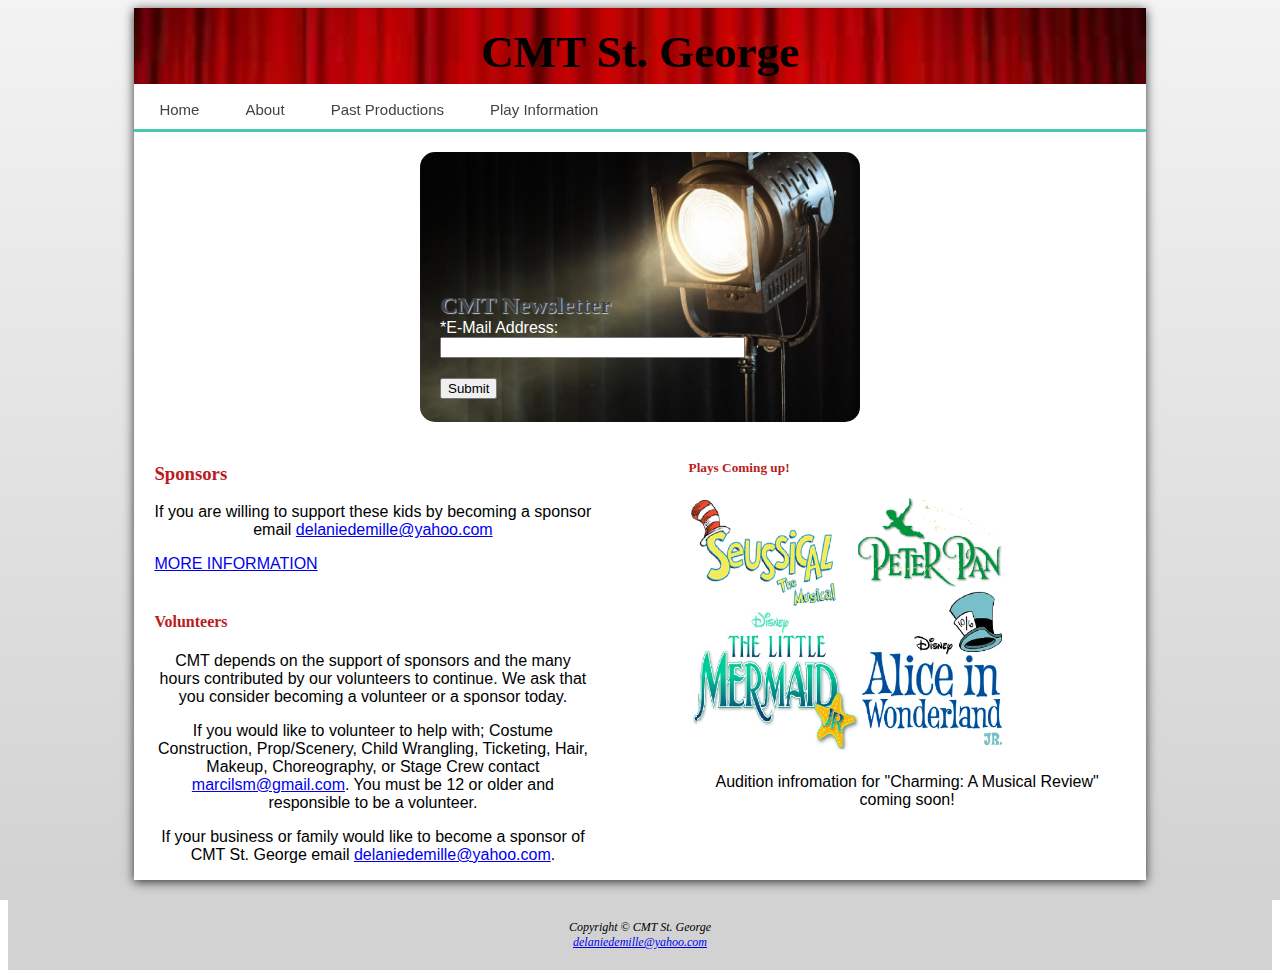
<file: index.html>
<!DOCTYPE html>
 <html>
 <head>
 <meta name="viewport" content="width=device-width, initial-scale=1.0">
	<meta charset="UTF-8">
	<title>CMT St. George</title>
	<meta name="robots" content="noindex">
		<link rel="stylesheet" type="text/css" href="style.css">
</head>
<body>
	<div id="wrapper">
<header>
	<h1>CMT St. George</h1>
</header>
 <div id="cssmenu">
	<ul><li><A href="index.html">Home</A></li>
	<li><A  href="about.html">About</A></li>
	<li><A  href="productions.html">Past Productions</A></li>
	<li><A  href="information.html">Play Information</A></li></ul>
	 </div>
<main>
<div class="theatre-stage-spotlight">
	<h2 style="margin: 120px 0 0 0;">CMT Newsletter</h2>
<form action="delaniedemille@yahoo.com" method="post">
	<label for="myEmail" style="color: #FFFFFF">*E-Mail Address:</label>
	<input type="email" name"myEmail" id="myEmail" size="35" required>
	<input type="Submit" value="Submit">
    </form>
	</div>
		<div style="width:100%">
		<div style="width: 45%; float: left;">
	<h3></br>Sponsors</h3>
  <p align="center">If you are willing to support these kids by becoming a sponsor email <a href="mailto:delaniedemille@yahoo.com">delaniedemille@yahoo.com</a> </p>
	<A  href="sponsors.html">MORE INFORMATION</A> 
	<h4></br>Volunteers</h4>
	 <p align="center">CMT depends on the support of sponsors and the many hours contributed by our volunteers to continue. We ask that you consider becoming a volunteer or a sponsor today.</p>
	 <p align="center">If you would like to volunteer to help with; Costume Construction, Prop/Scenery, Child Wrangling, Ticketing, Hair, Makeup, Choreography, or Stage Crew contact <a href="mailto:marcilsm@gmail.com">marcilsm@gmail.com</a>. You must be 12 or older and responsible to be a volunteer.</p>
	 <p align="center">If your business or family would like to become a sponsor of CMT St. George email 	
<a href="mailto:delaniedemille@yahoo.com">delaniedemille@yahoo.com</a>.</p>
</div> </div>
		<div style="width: 10%; float: center;">
	</div>
		<div style="width: 45%; float: right;">
   <h5><br>Plays Coming up!</h5>
  <img src="logos.png" alt="playpic" width=320px>
  <p align="center">Audition infromation for "Charming: A Musical Review" coming soon!</p> </br> </br> </br>
 </body>
	</main>
	</div>
	</div>
	<footer>

Copyright &copy; CMT St. George </br>
	<a href="mailto:delaniedemille@yahoo.com">delaniedemille@yahoo.com</a>
	</footer>
	</id>
</html>
</file>
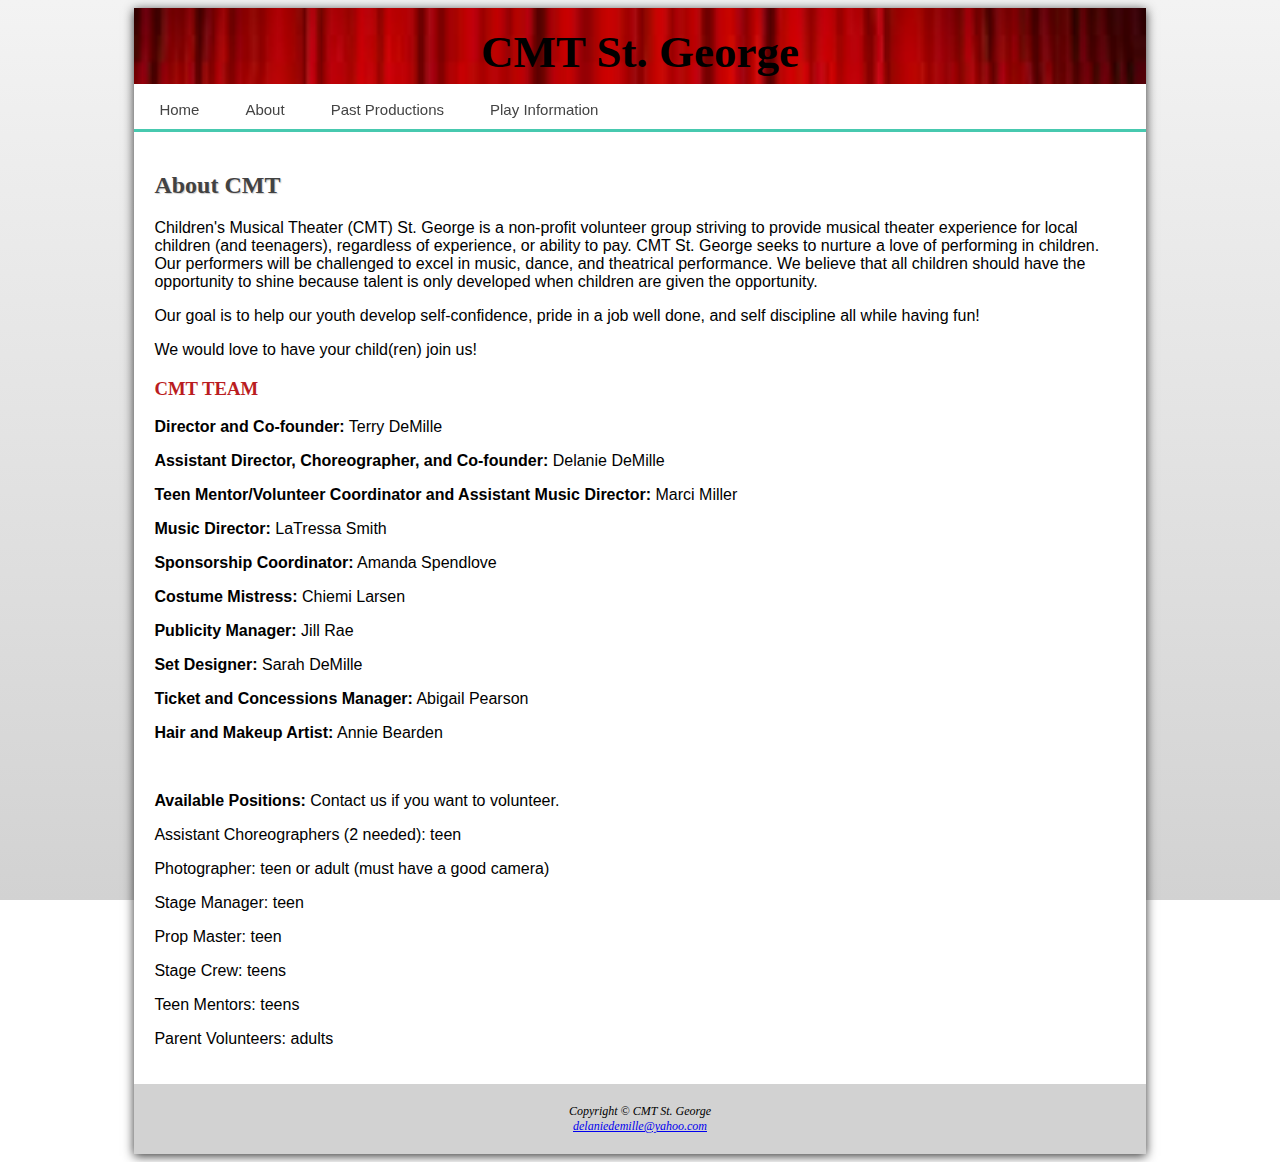
<file: about.html>
<!DOCTYPE html>
 <html>
 <head>
 <meta name="viewport" content="width=device-width, initial-scale=1.0">
	<meta charset="UTF-8">
	<title>CMT St. George</title>
	<meta name="robots" content="noindex">
		<link rel="stylesheet" type="text/css" href="style.css">
</head>
<body>
	<div id="wrapper">
<header>
	<h1>CMT St. George</h1>
</header>
<div id="cssmenu">
	<ul><li><A href="index.html">Home</A></li>
	<li><A  href="about.html">About</A></li>
	<li><A  href="productions.html">Past Productions</A></li>
	<li><A  href="information.html">Play Information</A></li></ul>
</div>
<main>
		<h2>About CMT</h2>
	<p>Children's Musical Theater (CMT) St. George is a non-profit volunteer group striving to provide musical theater experience for local children (and teenagers), regardless of experience, or ability to pay. CMT St. George seeks to nurture a love of performing in children.  Our performers will be challenged to excel in music, dance, and theatrical performance. We believe that all children should have the opportunity to shine because talent is only developed when children are given the opportunity.<p>
<p>Our goal is to help our youth develop self-confidence, pride in a job well done, and self discipline all while having fun!<p>
<p>We would love to have your child(ren) join us!</p>
		<h3>CMT TEAM</h3>
<div id="Terry"></div>
<p><b>Director and Co-founder:</b> Terry DeMille</p>
<div id="Delanie"></div>
<p><b>Assistant Director, Choreographer, and Co-founder:</b> Delanie DeMille</p>
<div id="Marci"></div>
<p><b>Teen Mentor/Volunteer Coordinator and Assistant Music Director:</b> Marci Miller</p>
<div id="LaTressa"></div>
<p><b>Music Director:</b> LaTressa Smith</p>
<div id="Amanda"></div>
<p><b>Sponsorship Coordinator:</b> Amanda Spendlove</p>
<div id="Chiemi"></div>
<p><b>Costume Mistress:</b> Chiemi Larsen</p>
<div id="Jill"></div>
<p><b>Publicity Manager:</b> Jill Rae</p>
<div id="Sarah"></div>
<p><b>Set Designer:</b> Sarah DeMille</p>
<div id="Abigail"></div>
<p><b>Ticket and Concessions Manager:</b> Abigail Pearson</p>
<div id="Annie"></div>
<p><b>Hair and Makeup Artist:</b> Annie Bearden</p> </br> 
<p><b>Available Positions:</b> Contact us if you want to volunteer.</p>
<p>Assistant Choreographers (2 needed): teen</p>
<p>Photographer: teen or adult (must have a good camera)</p>
<p>Stage Manager: teen</p>
<p>Prop Master: teen</p>
<p>Stage Crew: teens</p>
<p>Teen Mentors: teens</p>
<p>Parent Volunteers: adults</p>
</body>
</main>
<footer>	
	Copyright &copy; CMT St. George</br>
	<a href="mailto:delaniedemille@yahoo.com">delaniedemille@yahoo.com</a>
	</footer>
	</div>
</html>
</file>
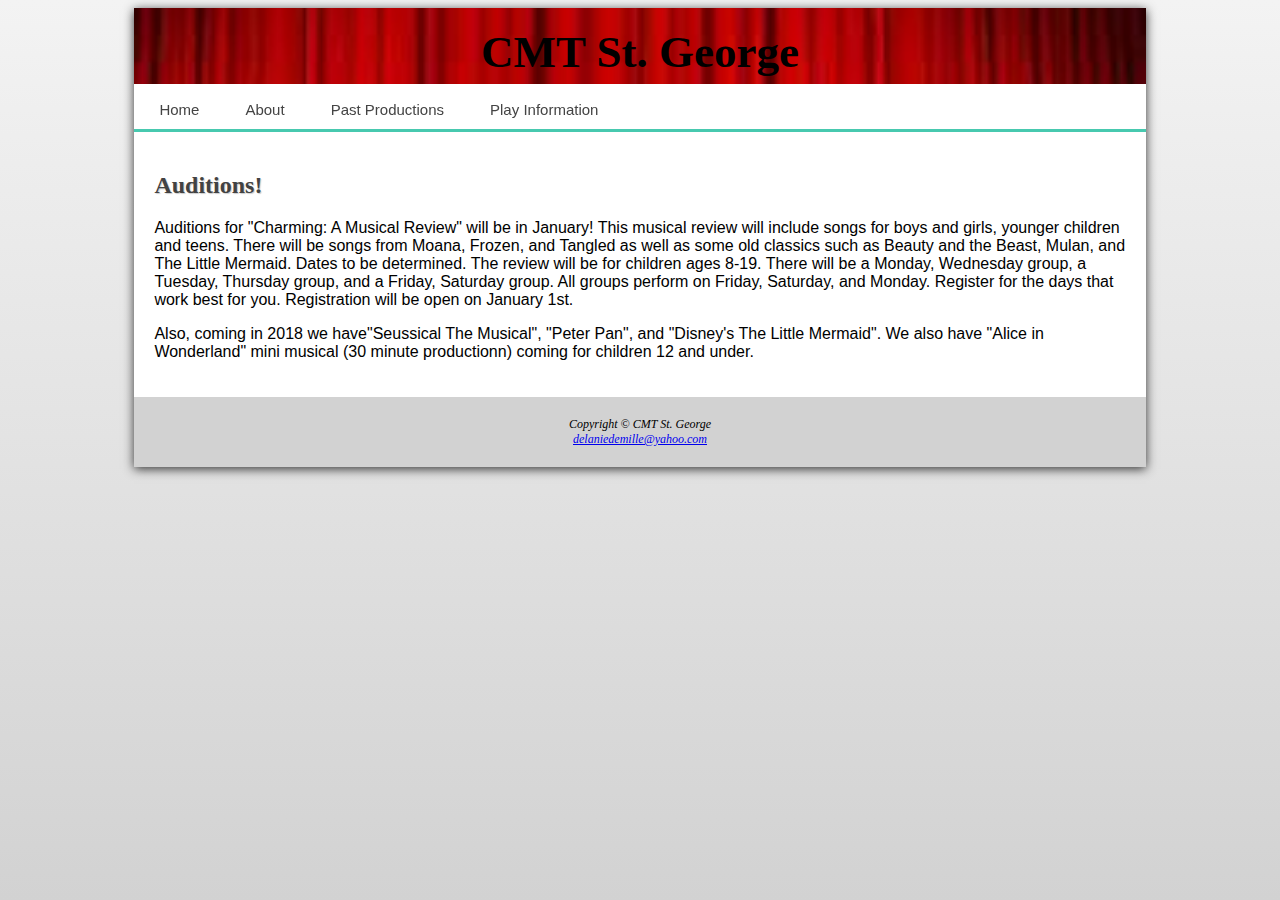
<file: information.html>
<!DOCTYPE html>
 <html>
 <head>
 <meta name="viewport" content="width=device-width, initial-scale=1.0">
	<meta charset="UTF-8">
	<title>CMT St. George</title>
	<meta name="robots" content="noindex">
		<link rel="stylesheet" type="text/css" href="style.css">
</head>
<body>
	<div id="wrapper">
<header>
	<h1>CMT St. George</h1>
</header>
<div id="cssmenu">
	<ul><li><A href="index.html">Home</A></li>
	<li><A  href="about.html">About</A></li>
	<li><A  href="productions.html">Past Productions</A></li>
	<li><A  href="information.html">Play Information</A></li></ul>
	</div>
	<main>
		<h2>Auditions!</h2>
		<p>Auditions for "Charming: A Musical Review" will be in January! This musical review will include songs for boys and girls, younger children and teens. There will be songs from Moana, Frozen, and Tangled as well as some old classics such as Beauty and the Beast, Mulan, and The Little Mermaid. Dates to be determined. The review will be for children ages 8-19. There will be a Monday, Wednesday group, a Tuesday, Thursday group, and a Friday, Saturday group. All groups perform on Friday, Saturday, and Monday. Register for the days that work best for you. Registration will be open on January 1st.</p>
<p>Also, coming in 2018 we have"Seussical The Musical", "Peter Pan", and "Disney's The Little Mermaid". We also have "Alice in Wonderland" mini musical (30 minute productionn) coming for children 12 and under.</p>
		</body>
		</main>
<footer>
	Copyright &copy; CMT St. George</br>
	<a href="mailto:delaniedemille@yahoo.com">delaniedemille@yahoo.com</a>
	</footer>
	</div>
</html>
</file>
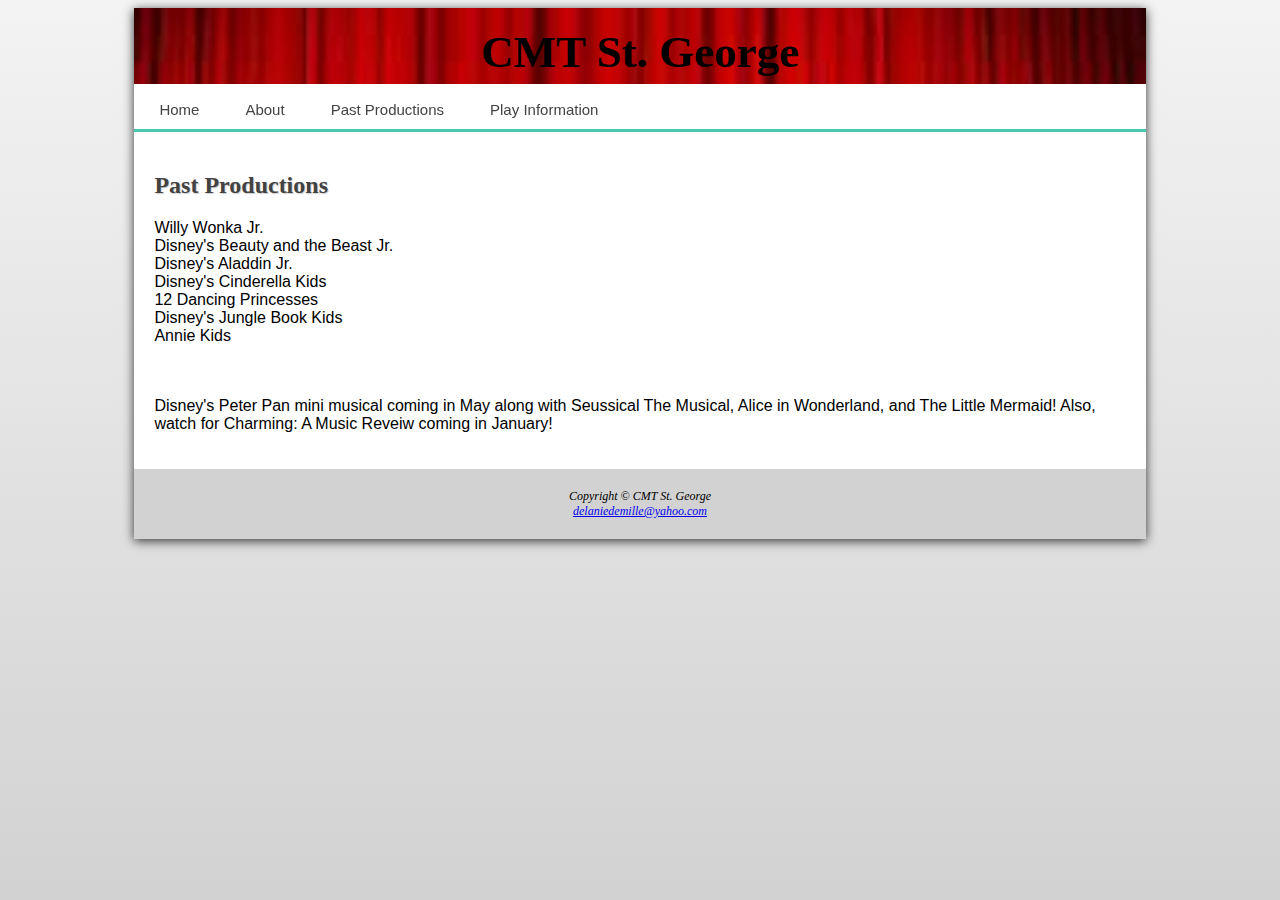
<file: productions.html>
<!DOCTYPE html>
 <html>
 <head>
 <meta name="viewport" content="width=device-width, initial-scale=1.0">
	<meta charset="UTF-8">
	<title>CMT St. George</title>
	<meta name="robots" content="noindex">
		<link rel="stylesheet" type="text/css" href="style.css">
</head>
<body>
	<div id="wrapper">
<header>
	<h1>CMT St. George</h1>
</header>
<div id="cssmenu">
	<ul><li><A href="index.html">Home</A></li>
	<li><A  href="about.html">About</A></li>
	<li><A  href="productions.html">Past Productions</A></li>
	<li><A  href="information.html">Play Information</A></li></ul>
	</div>
	<main>
<h2>Past Productions</h2>
<p>Willy Wonka Jr. </br> Disney's Beauty and the Beast Jr. </br> Disney's Aladdin Jr. </br> Disney's Cinderella Kids </br> 12 Dancing Princesses </br> Disney's Jungle Book Kids </br> Annie Kids </br> </br> </br> </p>
<p>Disney's Peter Pan mini musical coming in May along with Seussical The Musical, Alice in Wonderland, and The Little Mermaid! Also, watch for Charming: A Music Reveiw coming in January!</p> 
	
	</body>
	</main>
	<footer>
	Copyright &copy; CMT St. George</br>
	<a href="mailto:delaniedemille@yahoo.com">delaniedemille@yahoo.com</a>
	</footer>
	</div>
</html>
</file>
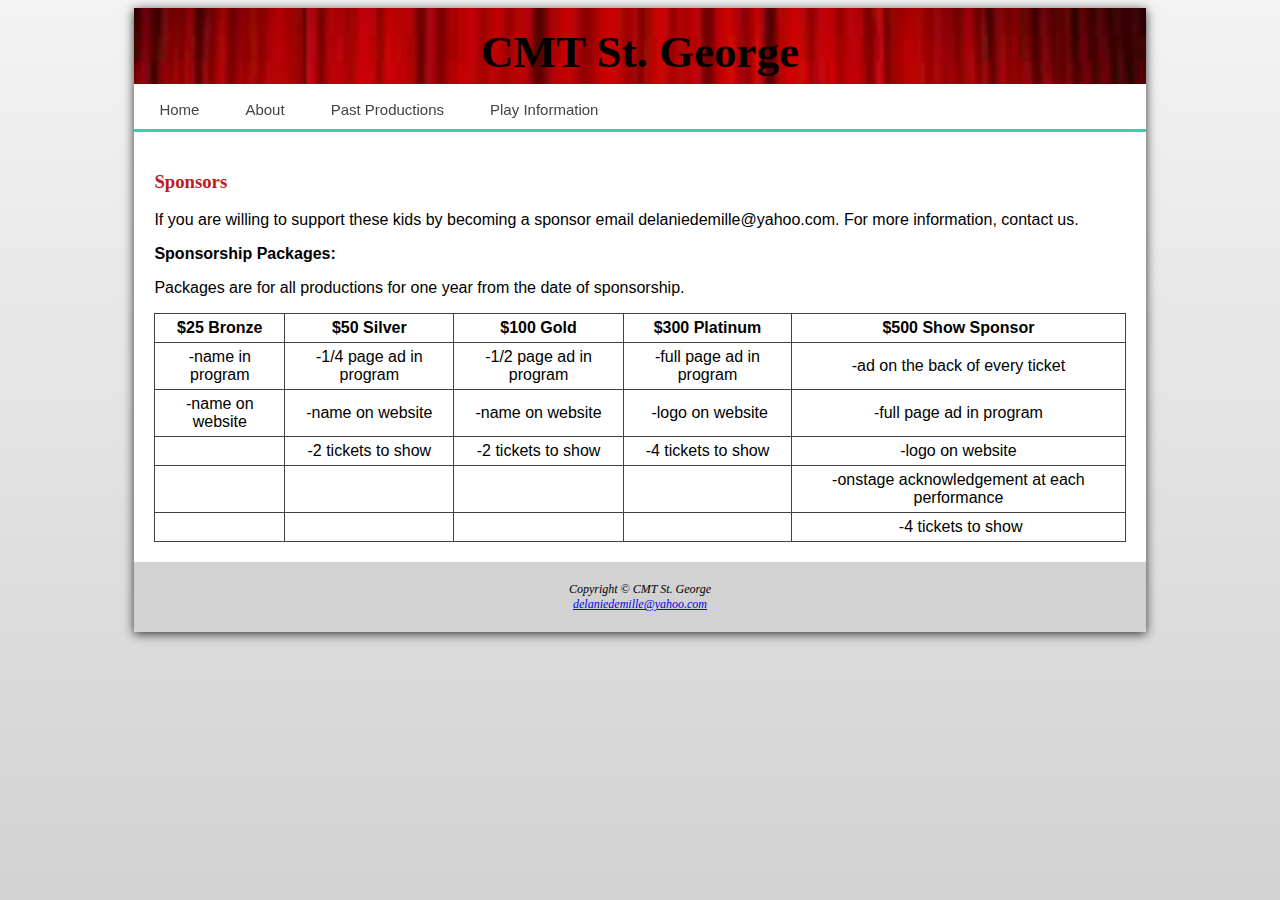
<file: sponsors.html>
<!DOCTYPE html>
 <html>
 <head>
 <meta name="viewport" content="width=device-width, initial-scale=1.0">
	<meta charset="UTF-8">
	<title>CMT St. George</title>
	<meta name="robots" content="noindex">
		<link rel="stylesheet" type="text/css" href="style.css">
</head>
<body>
	<div id="wrapper">
<header>
	<h1>CMT St. George</h1>
</header>
<div id="cssmenu">
	<ul><li><A href="index.html">Home</A></li>
	<li><A  href="about.html">About</A></li>
	<li><A  href="productions.html">Past Productions</A></li>
	<li><A  href="information.html">Play Information</A></li></ul>
	</div>
<main>
<h3>Sponsors</h3>
	<p>If you are willing to support these kids by becoming a sponsor email delaniedemille@yahoo.com.
For more information, contact us.</p>
<b>Sponsorship Packages:</b>
<p>Packages are for all productions for one year from the date of sponsorship.</p>
<table>
<tr>
	<th>$25 Bronze</th>
	<th>$50 Silver</th>
	<th>$100 Gold</th>
	<th>$300 Platinum</th>
	<th>$500 Show Sponsor</th>
</tr>
<tr>
	<td>-name in program</td>
	<td>-1/4 page ad in program</td>
	<td>-1/2 page ad in program</td>
	<td>-full page ad in program</td>
	<td>-ad on the back of every ticket</td>
</tr>
<tr>
	<td>-name on website​</td>
	<td>-name on website</td>
	<td>-name on website</td>
	<td>​ -logo on website</td>
	<td>-full page ad in program</td>
</tr>
<tr>
	<td>   </td>
	<td>-2 tickets to show</td>
	<td>-2 tickets to show</td>
	<td> -4 tickets to show​</td>
	<td>-logo on website</td>
</tr>
<tr>
	<td>   </td>
	<td>   </td>
	<td>   </td>
	<td>   </td>
	<td> -onstage acknowledgement  at each performance</td>
</tr><tr>
	<td>   </td>
	<td>   </td>
	<td>   </td>
	<td>   </td>
	<td>​ -4 tickets to show</td>
</tr>
</table>

</body>
	</main>
	<footer>
	Copyright &copy; CMT St. George</br>
	<a href="mailto:delaniedemille@yahoo.com">delaniedemille@yahoo.com</a>
	</footer>
	</div>
</html>
</file>
<file: style.css>
body{
	background-color: #FFFFFF;
	font-family: Arial, Helvetica, sans-serif;
	background-image: linear-gradient(to bottom, #F3F3F3, #D2D2D2);
	background-attachment: fixed;
}
#wrapper{
width: 80%;
background-color: #ffffff;
min-width: 60px;
max-width: 2048px;
box-shadow: 0px 2px 10px #333333;
margin: auto;
height: auto;
}
header{
	text-align: center;
	padding: 18px;
	height: 40px;
	width: auto;
	background-image: url("c1.jpg");
	background-repeat: no-repeat;
	background-size: cover;
	margin: auto;
}
@import url(http://fonts.googleapis.com/css?family=Raleway);
#cssmenu,
#cssmenu ul,
#cssmenu ul li,
#cssmenu ul li a {
  margin: 0;
  padding: 0;
  border: 0;
  list-style: none;
  line-height: 1;
  display: block;
  position: relative;
  -webkit-box-sizing: border-box;
  -moz-box-sizing: border-box;
  box-sizing: border-box;
}
#cssmenu:after,
#cssmenu > ul:after {
  content: ".";
  display: block;
  clear: both;
  visibility: hidden;
  line-height: 0;
  height: 0;
}
#cssmenu {
  width: auto;
  border-bottom: 3px solid #47c9af;
  font-family: Raleway, sans-serif;
  line-height: 1;
}
#cssmenu ul {
  background: #ffffff;
}
#cssmenu > ul > li {
  float: left;
}
#cssmenu.align-center > ul {
  font-size: 0;
  text-align: center;
}
#cssmenu.align-center > ul > li {
  display: inline-block;
  float: none;
}
#cssmenu.align-right > ul > li {
  float: right;
}
#cssmenu.align-right > ul > li > a {
  margin-right: 0;
  margin-left: -4px;
}
#cssmenu > ul > li > a {
  z-index: 2;
  padding: 18px 25px 12px 25px;
  font-size: 15px;
  font-weight: 400;
  text-decoration: none;
  color: #444444;
  -webkit-transition: all .2s ease;
  -moz-transition: all .2s ease;
  -ms-transition: all .2s ease;
  -o-transition: all .2s ease;
  transition: all .2s ease;
  margin-right: -4px;
}
#cssmenu > ul > li.active > a,
#cssmenu > ul > li:hover > a,
#cssmenu > ul > li > a:hover {
  color: #ffffff;
}
#cssmenu > ul > li > a:after {
  position: absolute;
  left: 0;
  bottom: 0;
  right: 0;
  z-index: -1;
  width: 100%;
  height: 120%;
  border-top-left-radius: 8px;
  border-top-right-radius: 8px;
  content: "";
  -webkit-transition: all .2s ease;
  -o-transition: all .2s ease;
  transition: all .2s ease;
  -webkit-transform: perspective(5px) rotateX(2deg);
  -webkit-transform-origin: bottom;
  -moz-transform: perspective(5px) rotateX(2deg);
  -moz-transform-origin: bottom;
  transform: perspective(5px) rotateX(2deg);
  transform-origin: bottom;
}
#cssmenu > ul > li.active > a:after,
#cssmenu > ul > li:hover > a:after,
#cssmenu > ul > li > a:hover:after {
  background: #47c9af;
}
main{
	overflow:auto;
	margin: 20px;
}
footer{
	font-size: 75%;
	font-style: italic;
	text-align: center;
	font-family: Georgia, "Times New Roman", serif;
	padding: 20px;
	background-color: #D2D2D2;
}
h1{
	margin-bottom: 0px;
	margin-top: 0px;
	font-family: Georgia, "Times New Roman", serif;
	font-size: 45px;
}
h2{
	color:#424242;
	font-family: Georgia, "Times New Roman", serif;
	text-shadow: 1px 1px 1px #ccc;
}
h3{
	font-family: Georgia, "Times New Roman", serif;
	color: #BA1C21;
}
h4{
	font-family: Georgia, "Times New Roman", serif;
	color: #BA1C21;
}
h5{
	font-family: Georgia, "Times New Roman", serif;
	color: #BA1C21;
	}
dt{
	color: #D2D2D2;
}
#content{
font-size: 80%;
}
#c1.jpg{
height: 200px;
width: 200px;
background-size: 50px;
}
div.theatre-stage-spotlight{
height: 230px;
width: 400px;
margin: 0 auto;
padding: 20px;
background-repeat: no-repeat;
background-position: center center;
background-size: cover;
/*background-attachment: fixed;*/
background-image: url("theatre-stage-spotlight.jpg");
border-radius: 15px;
}
#logos{
height: 100px;
width: 100px;
}
#mobile{
display: none;
}
#desktop{
display: inline;
}
table{
border: 1px solid #424242;
width: 100%;
border-spacing: 0;
border-collapse: collapse;
}
td, th{
padding: 5px;
border: 1px solid #424242;
}
td{
text-align: center;
}
.text{
text-align: left;
}
tr nth-of-type(odd){
background-color: #f3f3f3;
}
lable{
float: right;
width: 20px;
display: block;
text-align: right;
}
input{
display: block;
margin-bottom: 20px;
}
input [type="submit"]{
margin-left: 130px;
}

/*tablet view*/ 
@media only screen and (max-width:64em) {

body{
margin: 0px;
background-color: #D2D2D2;
}
#wrapper{
min-width: 0px;
width: auto;
box-shadow: none;
}
main{
margin-left: 0px;
}
nav{
float: none;
width: auto;
text-align: center;
padding: 0.5em;
}
nav li{
display: inline;
padding: 0.25em 0.75em;
}
footer{
margin-left:0px;
}
}
/*media view*/ 
@media only screen and (max-width:37.5em) {

header{
padding: 1em;
}
main{
padding: 0.1em 1em;
font-size: 90%;
}
h1{
font-size: 1.5em;
}
nav{
padding: 0px;
}
nav li{
display: block;
margin: 0px;
border-bottom: solid 2px #330000;
}
nav ul a{
display: block;
}
#mobile{
display: inline;
}
#desktop{
display: none;
}
lable {
	float: none;
	text-align: right;
}
input [type="submit"] {
	margin-left: 0;
}
}
</file>
